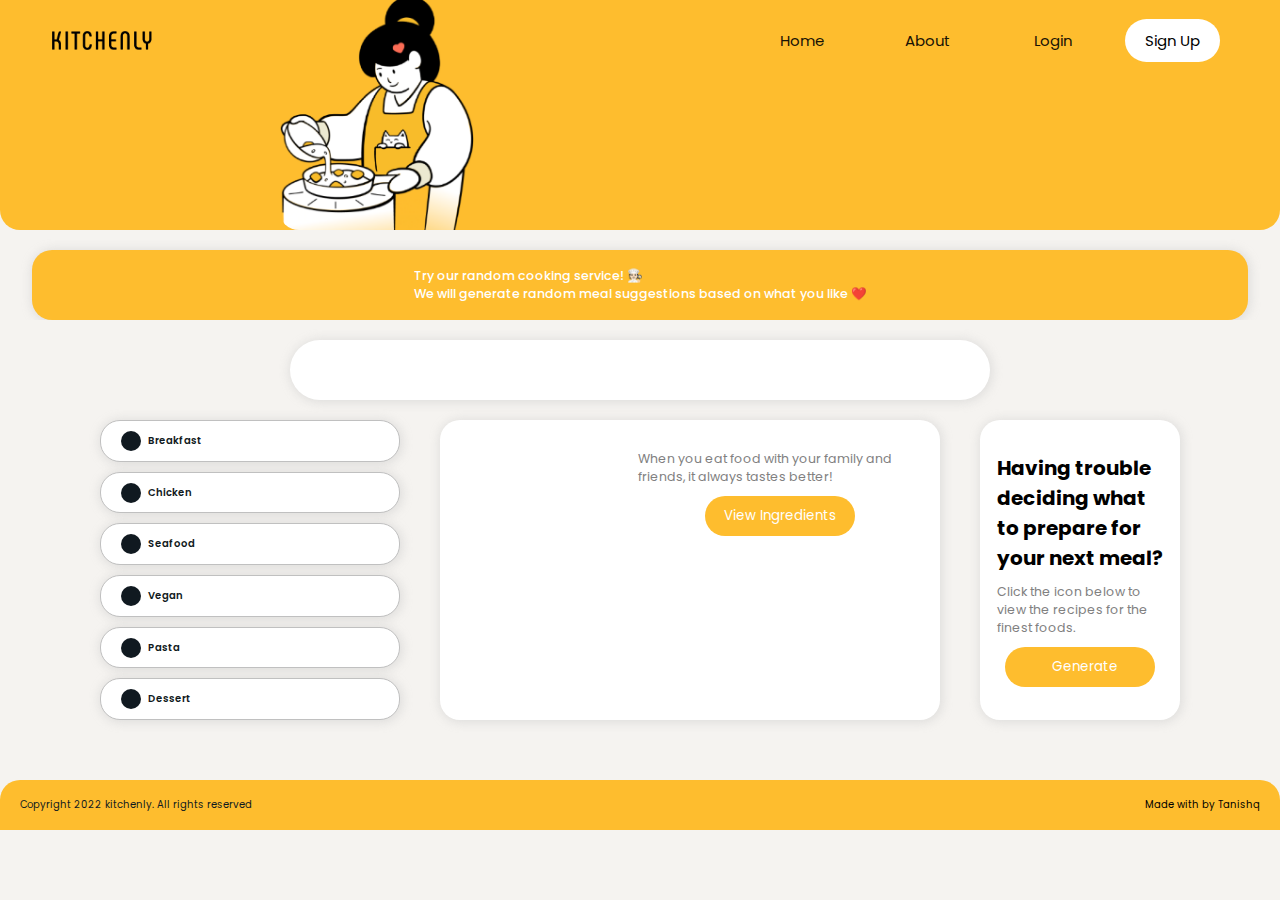
<file: index.html>
<!DOCTYPE html>
<html lang="en">
<head>
    <meta charset="UTF-8">
    <meta http-equiv="X-UA-Compatible" content="IE=edge">
    <meta name="viewport" content="width=device-width, initial-scale=1.0">
    <title>Kitchenly</title>
    <link rel="stylesheet" href="style.css">
    <link rel="icon" type="image/x-icon" href="/images/chef-hat.png">
    <link rel="stylesheet" href="https://cdnjs.cloudflare.com/ajax/libs/font-awesome/6.2.1/css/all.min.css" integrity="sha512-MV7K8+y+gLIBoVD59lQIYicR65iaqukzvf/nwasF0nqhPay5w/9lJmVM2hMDcnK1OnMGCdVK+iQrJ7lzPJQd1w==" crossorigin="anonymous" referrerpolicy="no-referrer" />
</head>
<body>
    <div class="container">
    <!-- navbar start -->
    <nav class="navbar">
        <div class="navbar-container">
          <a href="index.html" id="navbar-logo" ><img src="./images/logo.png" alt="logo" id="logo-image"></a>
          <img src="./images/banner-aunty.png" alt="" class="banner-img">
          <div class="navbar-toggle" id="mobile-menu">
            <span class="bar"></span>
            <span class="bar"></span>
            <span class="bar"></span>
          </div>
          <ul class="navbar-menu">
            <li class="navbar-item">
              <a href="index.html" class="navbar-links" id="home-page">Home</a>
            </li>
            <li class="navbar-item">
              <a href="aboutus.html" class="navbar-links" id="about-page">About</a>
            </li>
            <li class="navbar-item">
              <a href="" class="navbar-links" id="services-page"
                >Login</a
              >
            </li>
            <li class="navbar-btn">
              <a href="" class="button" id="signup">Sign Up</a>
            </li>
          </ul>
        </div>

        
      </nav>
    <!-- navbar end -->
    <div class="banner-text">
      <p>Try our random cooking service! 🧑🏻‍🍳
        <br>
        We will generate random meal suggestions based on 
        what you like ❤️</p>
    </div>
    <!-- main part of website start-->
    <div class="main">
      <!-- main top layer start -->
      <div class="main-top">
        <!-- <div class="recipies-img">
          <img src="./images/recipes-logo.png" alt="">
        </div> -->
        <div class="search-container">
          <input type="text" id="box" list="category" placeholder="Search recepies and more..." class="search__box">
          <datalist id="category">
            <option value="Beef">
              <option value="Breakfast">
              <option value="Chicken">
              <option value="Dessert">
              <option value="Goat">
              <option value="Lamb">
              <option value="Pasta">
              <option value="Pork">
              <option value="Seafood">
              <option value="Starter">
              <option value="Vegan">
              <option value="Vegetarian">
          </datalist>
          <i class="fas fa-search search__icon" id="icon" ></i>
      </div>
      </div>
      <!-- main top layer search box end -->

      <!-- main 2nd layer start here -->
      <div class="two-layer">
        <!-- categories container start here -->
        <div class="categories-container">
          <!-- categories item start here -->
          <div class="categories-item">
            <span class="categories-logo-bg">
              <i class="fa-solid fa-mug-saucer"></i>
            </span>
            <p>Breakfast</p>
          </div>

          <div class="categories-item">
            <span class="categories-logo-bg">
              <i class="fa-solid fa-egg"></i>
            </span>
            <p>Chicken</p>
          </div>

          <div class="categories-item">
            <span class="categories-logo-bg">
              <i class="fa-solid fa-fish"></i>
            </span>
            <p>Seafood</p>
          </div>

          <div class="categories-item">
            <span class="categories-logo-bg">
              <i class="fa-solid fa-seedling"></i>
            </span>
            <p>Vegan</p>
          </div>

          <div class="categories-item">
            <span class="categories-logo-bg">
              <i class="fa-solid fa-pizza-slice"></i>
            </span>
            <p>Pasta</p>
          </div>

          <div class="categories-item">
            <span class="categories-logo-bg">
              <i class="fa-solid fa-ice-cream"></i>
            </span>
            <p>Dessert</p>
          </div>
         <!-- categories item end here -->


        </div>
        <!-- categories container start here -->
        <!-- random meal start here -->
        <div class="randomMeal-container" id="randomMeal-container">
          <div class="randomMeal-img" id="randomMeal-img">
            <!-- <img src="./images/random-image.jpg" alt="random image"> -->
          </div>
          <div class="randomMeal-description" id="randomMeal-description">
            <div class="meal-title" id="meal-title">
            <!-- <h2 class="meal-title">Citrus Salad with berries</h2> -->
          </div>
            <p class="meal-description">When you eat food with your family and friends, it always tastes better!</p>
            <button class="view-recipie" id="view-recipie">View Ingredients</button>
          </div>
        </div>

        <!-- random meal end here -->
        <!-- generate random meal start here  -->
        <div class="generateMeal-container">
          <h2 class="title">Having trouble deciding what to prepare for your next meal? 
          </h2>

          <p class="description">Click the icon below to
            view the recipes for the finest foods.</p>
            
            <button class="view-recipie" id="generate-btn" onclick="window.location.reload()">
              <i class="fa-sharp fa-solid fa-arrow-left"></i>
              <p>Generate</p>
            </button>
        </div>
        <!-- generate random meal end here -->
      </div>
    </div>

    <!-- searched results -->
    <div class="search-results" id="search-results">
      <div class="search-text" id="search-text">
        <h3>Searched result</h3>
      </div>

      <div class="search-meals" id="search-meals">
      <!--   <div class="meal-card">
          <img src="./images/random-image.jpg" alt="">
          <h3>meal name</h3>
          <button class="view-recipie">View Ingredients</button>
        </div>

        <div class="meal-card">
          <img src="./images/random-image.jpg" alt="">
          <h3>meal name</h3>
          <button class="view-recipie">View Ingredients</button>
        </div>


        <div class="meal-card">
          <img src="./images/random-image.jpg" alt="">
          <h3>meal name</h3>
          <button class="view-recipie">View Ingredients</button>
        </div>


        <div class="meal-card">
          <img src="./images/random-image.jpg" alt="">
          <h3>meal name</h3>
          <button class="view-recipie">View Ingredients</button>
        </div>


        <div class="meal-card">
          <img src="./images/random-image.jpg" alt="">
          <h3>meal name</h3>
          <button class="view-recipie">View Ingredients</button>
        </div>


        <div class="meal-card">
          <img src="./images/random-image.jpg" alt="">
          <h3>meal name</h3>
          <button class="view-recipie">View Ingredients</button>
        </div>


        <div class="meal-card">
          <img src="./images/random-image.jpg" alt="">
          <h3>meal name</h3>
          <button class="view-recipie">View Ingredients</button>
        </div>


        <div class="meal-card">
          <img src="./images/random-image.jpg" alt="">
          <h3>meal name</h3>
          <button class="view-recipie">View Ingredients</button>
        </div> -->
      </div>
    </div>






    <!-- searched results end-->

</div>

<!-- <div class="modal">


  <div class="close-btn">
    <i class="fa-regular fa-circle-xmark"></i>
  </div>


  <div class="modal-head">
    <h2 class="meal-name">Meal Name</h2>
    <img src="./images/random-image.jpg" alt=""> -->
  <!-- </div>
  <div class="ingredients">
    <h3>Ingredients</h3>
    <ul id="ingredients-list">
      <li class="ingredients-list-item">item 1</li>
      <li class="ingredients-list-item">item 2</li>
      <li class="ingredients-list-item">item 3</li>
      <li class="ingredients-list-item">item 4</li>
      <li class="ingredients-list-item">item 5</li>
      <li class="ingredients-list-item">item 6</li>
      <li class="ingredients-list-item">item 7</li>
    </ul>
  </div>
</div>


 -->

<div class="modal-container" id="modal-container">
  
  <div class="modal">
    <div id="name"></div>
    <div class="header">
    <h1>Ingredients</h1>
    <i id="cross-icon" class="fa-solid fa-xmark"></i>
  </div>
  <div id="ingre-image"><img  src="./images/random-image.jpg" alt=""></div>
  <div class="ingredients">
    
      <!-- <div class="item-box">
      <li class="ingredients-item">item 1</li>
    </div>
    <div class="item-box">
      <li class="ingredients-item">item 2</li>
    </div>
    <div class="item-box">
      <li class="ingredients-item">item 3</li>
    </div>
    <div class="item-box">
      <li class="ingredients-item">item 4</li>
    </div>
    <div class="item-box">
      <li class="ingredients-item">item 5</li>
    </div>
    <div class="item-box">
      <li class="ingredients-item">item 6</li>
    </div> -->
     
  </div>
    <!-- <button id="close">Close</button> -->
  </div>
</div>



<footer>
  <p id="copyright">Copyright <span><i class="fa-regular fa-copyright"></i></span> 2022 kitchenly. All rights reserved</p>
  <div class="contact-logos">
    <a href="https://www.instagram.com/_taniishk_/" target="_blank"><i id="instagram" class="fa-brands fa-instagram"></i></a>
    <a href="https://www.linkedin.com/in/tanishqpatidar/" target="_blank"><i id="linkedin" class="fa-brands fa-linkedin"></i></a>
   <a href="https://github.com/Tanishqpati" target="_blank"><i id="github" class="fa-brands fa-github"></i></a> 
  </div>
  <p>Made with <span id="heart"><i class="fa-solid fa-heart"></i></span> by Tanishq</p>
  
</footer>
<script src="app.js"></script>    
</body>
</html>
</file>
<file: style.css>
@import url('https://fonts.googleapis.com/css2?family=Poppins:wght@400;500;600;700&display=swap');
html {
  font-size: 62.5%;
}

* {
    margin: 0;
    padding: 0;
    box-sizing: border-box;
    font-family: 'Poppins', sans-serif;
    scroll-behavior: smooth;
  }
  body{
    box-sizing: border-box;
    background-color: #F5F3F0;
  }
  a{
    color: inherit;
  }
  .navbar {
    background-color: #FEBD2E;
    border-radius: 0 0 20px 20px;
    /* border-radius: 20px; */
    height: 23rem;
    display: flex;
    flex-direction: row;
    flex-wrap: wrap;
    justify-content: center;
    align-items:flex-start;
    font-size: 1.5rem;
    position: static;
    top: 0;
    z-index: 100;
  }
  .navbar-container {
    display: flex;
    justify-content: space-between;
    height: 80px;
    z-index: 1;
    width: 100%;
    max-width: 1300px;
    margin: 0 auto;
    padding: 0 50px;
  }
  #navbar-logo {
    display: flex;
    align-items: center;
    cursor: pointer;
    text-decoration: none;
  }
  #navbar-logo.active{
    display: none;
  }
  #logo-image{
    height: 2.5rem;
  }
  .navbar-menu {
    display: flex;
    align-items: center;
    list-style: none;
  }
  .navbar-item {
    height: 80px;
  }
  .navbar-links {
    color: #191305;
    display: flex;
    align-items: center;
    justify-content: center;
    width: 125px;
    text-decoration: none;
    height: 100%;
    transition: all 0.3s ease;
  }
  .navbar-btn {
    display: flex;
    justify-content: center;
    align-items: center;
    padding: 0 1rem;
    width: 100%;
  }
  .button {
    display: flex;
    justify-content: center;
    align-items: center;
    text-decoration: none;
    padding: 10px 20px;
    height: 100%;
    width: 100%;
    border: none;
    outline: none;
    border-radius: 40px;
    background-color: #fff;
    /* background: #833ab4;
    background: -webkit-linear-gradient(to right, #fd1d1d, #833ab4);
    background: linear-gradient(to right, #fd1d1d, #833ab4); */
    color: #000000;
    transition: all 0.3s ease;
  }
  .navbar-links:hover {
    color: #9518fc;
    transition: all 0.3s ease;
  }
  
  .banner-img{
    /* position: relative; */
    height: 23rem;
    border-radius: 20px;
    display: block;
  }
  .banner-img.active{
    display: none;
  }
  .banner-text{
    height: 7rem;
    display: flex;
    justify-content: center;
    align-items: center;
    box-sizing: border-box;
    width: 95%;
    background-color: #FEBD2E;
    margin-left: auto;
    margin-right: auto;
    margin-top: 20px;
    border-radius: 2rem;
    -webkit-box-shadow: 1px 1px 10px 2px rgba(192,192,192,0.39);
-moz-box-shadow: 1px 1px 10px 2px rgba(192,192,192,0.39);
box-shadow: 1px 1px 10px 2px rgba(192,192,192,0.39);
    
  }
  .banner-text p{
    display: inline;
    box-sizing: border-box;
    color: #fff;
    font-weight: 500;
    font-size: 1.25rem;
    padding: 20px;
    transition: transform .3s ease-out;
    /* height: 30rem; */
  }
  .banner-text p:hover{
    transform: translate(0, -5px);
  }
  /* #chef{
    color: white;
    font-size: 2rem;
  } */
  .main{
    background-color: #F5F3F0;
  }
  .main-top{
    display: flex;
    flex-direction: row;
    height: 10rem;
    padding: 1rem 1rem;
    /* gap: 10rem; */
    justify-content: center;
    align-items: center;
  }
  
  /* .recipies-img img{
    height: 3rem ;
    /* padding: 0 1rem; 
  } */
  .search-box{
    display: flex;
    margin: 0;
    padding: 0 0;
  }
  /* ////////////////////////////////// */
  
  *,*::before,*::after {
    margin: 0;
    padding: 0;
    line-height: inherit;
    box-sizing: inherit;
  }
  .search-container {
    width: 70rem;
    background-color: #fff;
    height: auto;
    -webkit-box-shadow: 1px 1px 10px 2px rgba(192,192,192,0.39);
-moz-box-shadow: 1px 1px 10px 2px rgba(192,192,192,0.39);
box-shadow: 1px 1px 10px 2px rgba(192,192,192,0.39);
    /* background-color: #1e272e; */
    /* margin: 20vh auto; */
    /* position: relative; */
    /* top: 50%;
    left: 50%; */
    /* transform: translate(-50%, -50%); */
    border-radius: 4rem;
    padding: 10px;
  }
  .search__box {
    float: left;
    width: 0;
    height: 4rem;
  /*   display: inline; */
    background: none;
    color: black;
    font-size: 1.5rem;
    border-radius: 2rem;
    outline: none;
    border: none;
    position: relative;
    opacity: 1;
    transition: all 1.15s ease-in;
    cursor: pointer;
  /*   border: 2px solid tomato; */
  /*   margin-top: 5px; */
  }
  .search__icon {
    box-sizing: border-box;
    float: right;
    font-size: 2.5rem;
    display: inline-block;
  /*   justify-content: center;
    align-items: center; */
    margin-left: .8rem;
    margin-top: 0;
    cursor: pointer;
    position: absolute;
    color: #FEBD2E;
    transition: all .25s ease-in;
    padding: .7rem;
    border-radius: 50%;
  }
  
  .search-container:hover > .search__box {
    width: 85%;
    padding: 0 1rem;
  }
  
  .search-container:hover > .search__icon {
    background-color: #eee;
  }
  
  .show {
    width: 85%;
    border: 1px solid red;
  }
  /* /////////////////////2nd layer///////////////////// */
  .two-layer{
    display: flex;
    flex-direction: row;
    justify-content: center;
    align-items: flex-start;
    gap: 4rem;
    padding: 0 3.6rem;
    flex-wrap: wrap;
  }
  .categories-container{
    display: flex;
    /* flex-wrap: wrap; */
    width: 30rem;
    height: 30rem;
    gap: 10px;
    flex-direction: column;
    /* background-color: aqua; */
    /* padding: 0rem 2rem; */
  }
  .categories-container .categories-item{
display: flex;
align-items: center;
justify-content: start;
gap: .71rem;
padding: 0rem 2rem;
flex-direction: row;
height: 10rem;
background-color: #fff;
border: 1px solid #C0C0C0;
-webkit-box-shadow: 1px 1px 10px 2px rgba(192,192,192,0.39);
-moz-box-shadow: 1px 1px 10px 2px rgba(192,192,192,0.39);
box-shadow: 1px 1px 10px 2px rgba(192,192,192,0.39);
border-radius: 2rem;
color: #101920;
font-size: 1rem;
font-weight: 600;
transition: transform .3s ease-out;
  }
  .categories-container .categories-item:hover{
    background-color: #FEBD2E;
    color: white;
    transform: translate(0, -5px);
  }

  .categories-logo-bg{
    display: flex;
    justify-content: center;
    align-items: center;
background-color: #101920;
height: 20px;
width: 20px;
/* padding: 5px; */
border-radius: 50%;
  }
  .categories-logo-bg i{
    color: #fff;
  }

  .randomMeal-container{
    display: flex;
    flex-direction: row;
    justify-content: center;
    align-items: center;
    width: 50rem;
    height: 30rem;
    border-radius: 2rem;
    gap: 1rem;
    padding: 0rem 1.68rem;
    background-color: #fff;
    -webkit-box-shadow: 1px 1px 10px 2px rgba(192,192,192,0.39);
-moz-box-shadow: 1px 1px 10px 2px rgba(192,192,192,0.39);
box-shadow: 1px 1px 10px 2px rgba(192,192,192,0.39);
  }
  .randomMeal-img{
    height: 27rem;
    width: 27rem;
    border-radius: 2rem;
  }
  .randomMeal-img img{
    height: 27rem;
    width: 27rem;
    /* margin-top: 2rem; */
    border-radius: 2rem;
  }
  .randomMeal-description{
    display: flex;
    height: 100%;
    flex-direction: column;
    padding: 2rem 0rem;
    justify-content: start;
    gap: 1rem;
    align-items: center;
    box-sizing: border-box;
  }
  #meal-title h2{
    font-size: 2.5rem;
    
  }
  .randomMeal-description p{
    width: 100%;
    font-size: 1.25rem;
    color: #808080;
  }
  .view-recipie{
    /* margin-top: 6.5rem; */
    background-color: #FEBD2E;
    display: flex;
    justify-content: center;
    align-items: center;
    gap: 10px;
    color: #fff;
    height: 4rem;
    width: 15rem;
    border-radius: 2rem;
    border: none;
    transition: all .2s ease-in-out;
  }
  .view-recipie:hover{
    transform: translate(0, -5px);
  }
  .generateMeal-container{
    display: flex;
    flex-direction: column;
    justify-content: center;
    align-items: center;
    width: 20rem;
    height: 30rem;
    border-radius: 2rem;
    gap: 1rem;
    padding: 2rem 1.68rem;
    background-color: #fff;
    -webkit-box-shadow: 1px 1px 10px 2px rgba(192,192,192,0.39);
-moz-box-shadow: 1px 1px 10px 2px rgba(192,192,192,0.39);
box-shadow: 1px 1px 10px 2px rgba(192,192,192,0.39);
  
  }
  .generateMeal-container h2
  {
    font-size: 2rem;
  }
  .generateMeal-container .description{
    font-size: 1.25rem;
    color: #808080;
  }



  /* ///////////////////////////2nd layer end///////////////// */
#search-text{
  display:none;
}
#search-results{
  display: flex;
  flex-direction: column;
  padding: 3rem;
  gap: 3rem;
}
#search-results h3{
  font-size: 2rem;
  text-align: center;
}
.search-meals{
  display: flex;
  gap: 5rem;
  flex-wrap: wrap;
  justify-content: center;
}
.meal-card{
  background-color: #fff;
  width: 30rem;
  border-radius: 2rem;
  height: 38rem;
  display: flex;
  flex-direction: column;
  justify-content: center;
  align-items: center;
  gap: 5px;
  background-color: #fff;
  transition: all .2s ease-in-out;
  /* -webkit-box-shadow: 1px 1px 10px 2px rgba(192,192,192,0.39);
-moz-box-shadow: 1px 1px 10px 2px rgba(192,192,192,0.39);
box-shadow: 1px 1px 10px 2px rgba(192,192,192,0.39); */
-webkit-box-shadow: 1px 1px 10px 2px rgba(254,189,46,1);
-moz-box-shadow: 1px 1px 10px 2px rgba(254,189,46,1);
box-shadow: 1px 1px 10px 2px rgba(254,189,46,1);
}
.meal-card:hover{
  transform: translate(0, -5px);
  background-color: #FEBD2E ;
  color: #fff;
   /* -webkit-box-shadow: 1px 1px 10px 2px rgba(192,192,192,0.39);
-moz-box-shadow: 1px 1px 10px 2px rgba(192,192,192,0.39);
box-shadow: 1px 1px 10px 2px rgba(192,192,192,0.39); */
}
.meal-card img{
  height: 25rem;
  width: 25rem;
  border-radius: 1rem;
 -webkit-box-shadow: 1px 1px 10px 2px rgba(192,192,192,0.39);
-moz-box-shadow: 1px 1px 10px 2px rgba(192,192,192,0.39);
box-shadow: 1px 1px 10px 2px rgba(192,192,192,0.39);
}

footer{
  display: flex;
  align-items: center;
  justify-content: space-between;
  background-color: #FEBD2E;
  height: 5rem;
  border-radius: 2rem 2rem 0 0;
  padding: 2rem;
}
.contact-logos{
  display: flex;
  gap: 2rem;
}
.contact-logos i{
  font-size: 2rem;
  transition: all .2s ease-in-out;
}
/* .contact-logos i:hover{
  transform: translate(0, -5px);
  
  /* transform: scale(1.05); */
/* } */ 
#instagram:hover{
  transform: translate(0, -5px);
  background: #f09433; 
background: -moz-linear-gradient(45deg, #f09433 0%, #e6683c 25%, #dc2743 50%, #cc2366 75%, #bc1888 100%); 
background: -webkit-linear-gradient(45deg, #f09433 0%,#e6683c 25%,#dc2743 50%,#cc2366 75%,#bc1888 100%); 
background: linear-gradient(45deg, #f09433 0%,#e6683c 25%,#dc2743 50%,#cc2366 75%,#bc1888 100%); 
filter: progid:DXImageTransform.Microsoft.gradient( startColorstr='#f09433', endColorstr='#bc1888',GradientType=1 );
  color: #fff;
  border-radius: 3px;
  /* background: radial-gradient(circle at 30% 107%, #fdf497 0%, #fdf497 5%, #fd5949 45%,#d6249f 60%,#285AEB 90%); */
}
#linkedin:hover{
  transform: translate(0, -5px);
  color: blue;
  border-radius: 0px;
  background: white;
}
#github:hover{
  transform: translate(0, -5px);
  color: white;
  border-radius: 50px;
  background: black;
}
#copyright{
  color: #101920;
}
#heart{
  color: red;
}

  /* /////////////////////////////////////// */
  @media screen and (max-width: 720px) {

    
    .navbar-container {
      display: flex;
      justify-content: space-between;
      height: 80px;
      z-index: 1;
      width: 100%;
      max-width: 1300px;
      padding: 0;
    }
    .navbar-menu {
      display: grid;
      grid-template-columns: auto;
      margin: 0;
      width: 100%;
      position: absolute;
      top: -1000px;
      opacity: 1;
      transition: all 0.5s ease;
      z-index: -1;
      color: #833ab4;
      /* background: #131313; */
    }
    .navbar-menu.active {
      background: #FEBD2E;
      top: 10%;
      opacity: 1;
      transition: all 0.5s ease;
      z-index: 99;
      height: 60vh;
      font-size: 1.6rem;
      
    }
    #navbar-logo {
      padding-left: 25px;
    }
    .navbar-toggle .bar {
      width: 25px;
      height: 3px;
      margin: 5px auto;
      transition: all 0.3s ease-in-out;
      background: #fff;
    }
    .navbar-toggle{
        margin-top: 10px;
        margin-bottom: 0;
    }
    .navbar-item {
      width: 100%;
    }
    .navbar-links {
      text-align: center;
      padding: 2rem;
      width: 100%;
      display: table;
    }
    .button {
      display: flex;
      justify-content: center;
      align-items: center;
      width: 80%;
      height: 80px;
      margin: 0;
    }
    .navbar-btn {
      padding-bottom: 2rem;
    }
    #mobile-menu {
      position: absolute;
      top: 1.2%;
      right: 5%;
      transform: translate(5%, 20%);
    }
    .navbar-toggle .bar {
      display: block;
      cursor: pointer;
    }
    #mobile-menu.is-active .bar:nth-child(2) {
      opacity: 0;
    }
    #mobile-menu.is-active .bar:nth-child(1) {
      transform: translateY(8px) rotate(45deg);
    }
    #mobile-menu.is-active .bar:nth-child(3) {
      transform: translateY(-8px) rotate(-45deg);
    }
    .randomMeal-container{
      box-sizing: border-box;
      display: flex;
    flex-direction: column;
    justify-content: center;
    /* align-items: flex-start; */

      width: auto;
    height: 39rem;
    border-radius: 2rem;
    gap: 0rem;
    padding: 1.5rem;
    background-color: #fff;
    -webkit-box-shadow: 1px 1px 10px 2px rgba(192,192,192,0.39);
-moz-box-shadow: 1px 1px 10px 2px rgba(192,192,192,0.39);
box-shadow: 1px 1px 10px 2px rgba(192,192,192,0.39);

    }
    .randomMeal-img{
      height: 20rem;
      width: 100%;
      /* margin-top: 1.5rem; */
      border-radius: 2rem;
    }
    .randomMeal-img img{
      height: 20rem;
      width: 100%;
      border-radius: 2rem;
    }
    .randomMeal-description{
      display: flex;
      height: 100%;
      flex-direction: column;
      padding: 2rem 3rem;

      justify-content: center;
      gap: 1rem;
      
      align-items: center;
      box-sizing: border-box;
    }
    /* #meal-title h2{
      font-size: 10px;
    } */
    .randomMeal-description p{
      width: 100%;
      font-size: 1.25rem;
      margin-left: auto;
      color: #808080;
    }
    .generateMeal-container{
      height: 23rem;
      width: 100%;
      display: flex;
      flex-direction: column;
      justify-content: space-around;
    }
    .two-layer{
      display: flex;
      justify-content: center;
      align-items: center;
      gap: 2rem;
      flex-direction: column-reverse;
    }
    .categories-container{
      display: flex;
      
      /* flex-wrap: wrap; */
      width: 100%;
      height: 30rem;
      /* gap: 10px; */
      flex-direction: column;
      justify-content: center;
      align-items: center;
      
    }
    .categories-container .categories-item{
      display: flex;
      align-items: center;
      justify-content: start;
      gap: .71rem;
      padding: 0rem 2rem;
      flex-direction: row;
      height: 15rem;
      width: 31rem;
      background-color: #fff;
      border: 1px solid #C0C0C0;
      -webkit-box-shadow: 1px 1px 10px 2px rgba(192,192,192,0.39);
      -moz-box-shadow: 1px 1px 10px 2px rgba(192,192,192,0.39);
      box-shadow: 1px 1px 10px 2px rgba(192,192,192,0.39);
      border-radius: 2rem;
      color: #101920;
      font-size: 1rem;
      font-weight: 600;
      transition: transform .3s ease-out;
        }



       
        .ingredients{
          list-style: none;
          display: flex;
          flex-direction: row;
          justify-content: center;
          flex-wrap: wrap;
          gap: 2rem;
          align-items: flex-start;
        }
        .ingredients li{
          font-size: 1.35rem;
          
        }
        .item-box{
          height: 4rem;
          width: 15rem;
          background-color: #FEBD2E;
          color: #fff;
          /* border: 2px solid #C0C0C0; */
          border-radius: 2rem;
          list-style: none;
          display: flex;
          align-items: center;
          justify-content: center;
          -webkit-box-shadow: 1px 1px 10px 2px rgba(192,192,192,0.39);
      -moz-box-shadow: 1px 1px 10px 2px rgba(192,192,192,0.39);
      box-shadow: 1px 1px 10px 2px rgba(192,192,192,0.39);
      transition: all 0.3s ease-in-out;
        }
        
      
  }


  .modal-container{
    background-color: rgba(0, 0, 0, 0.3);
    display: flex;
    align-items: center;
    justify-content: center;
    z-index: 3;
    position: fixed;
    top: 0;
    left: 0;
    display: none;
    height: 100vh;
    width: 100vw;
  }
  .modal{
    background-color: #F5F3F0;
    -webkit-box-shadow: 1px 1px 10px 2px rgba(192,192,192,0.39);
-moz-box-shadow: 1px 1px 10px 2px rgba(192,192,192,0.39);
box-shadow: 1px 1px 10px 2px rgba(192,192,192,0.39);
    padding: 30px 50px;
border-radius: 2rem;
    width: 600px;
    max-width: 100%;
    text-align: center;
  }
  .header{
    display: flex;
    align-items: center;
    justify-content: space-between;
    font-size: 1.3rem;
    margin-bottom: 2rem;
    /* gap: 10rem; */
  }
  #cross-icon{
    color: red;
    font-size: 1.8rem;
    transition: all 0.3s ease-in-out;
  }
  #cross-icon:hover{
    transform: scale(1.25);
  }
  .ingredients{
    list-style: none;
    display: flex;
    flex-direction: row;
    flex-wrap: wrap;
    gap: 2rem;
    align-items: flex-start;
  }
  .ingredients li{
    font-size: 1.35rem;
    
  }
  .item-box{
    height: 4rem;
    width: 15rem;
    background-color: #FEBD2E;
    color: #fff;
    /* border: 2px solid #C0C0C0; */
    border-radius: 2rem;
    list-style: none;
    display: flex;
    align-items: center;
    justify-content: center;
    -webkit-box-shadow: 1px 1px 10px 2px rgba(192,192,192,0.39);
-moz-box-shadow: 1px 1px 10px 2px rgba(192,192,192,0.39);
box-shadow: 1px 1px 10px 2px rgba(192,192,192,0.39);
transition: all 0.3s ease-in-out;
  }

 .item-box:hover{
  color: #000000;
  background-color: antiquewhite;
  transform: translate(0,-3px);
  -webkit-box-shadow: 1px 1px 10px 2px rgba(254,189,46,1);
-moz-box-shadow: 1px 1px 10px 2px rgba(254,189,46,1);
box-shadow: 1px 1px 10px 2px rgba(254,189,46,1);
 }

 #ingre-image img{
  height: 15rem;
  width: 15rem;
  border-radius: 2rem;
  -webkit-box-shadow: 1px 1px 10px 2px rgba(192,192,192,0.39);
-moz-box-shadow: 1px 1px 10px 2px rgba(192,192,192,0.39);
box-shadow: 1px 1px 10px 2px rgba(192,192,192,0.39);
transition: all 0.3s ease-in-out; 
margin-bottom: 3rem;
transform: scale(1.15);
 }
 #ingre-image img:hover{
  -webkit-box-shadow: 1px 1px 10px 2px rgba(254,189,46,1);
  -moz-box-shadow: 1px 1px 10px 2px rgba(254,189,46,1);
  box-shadow: 1px 1px 10px 2px rgba(254,189,46,1);
 }

 .showIngredient{
  display: block;
}
</file>
